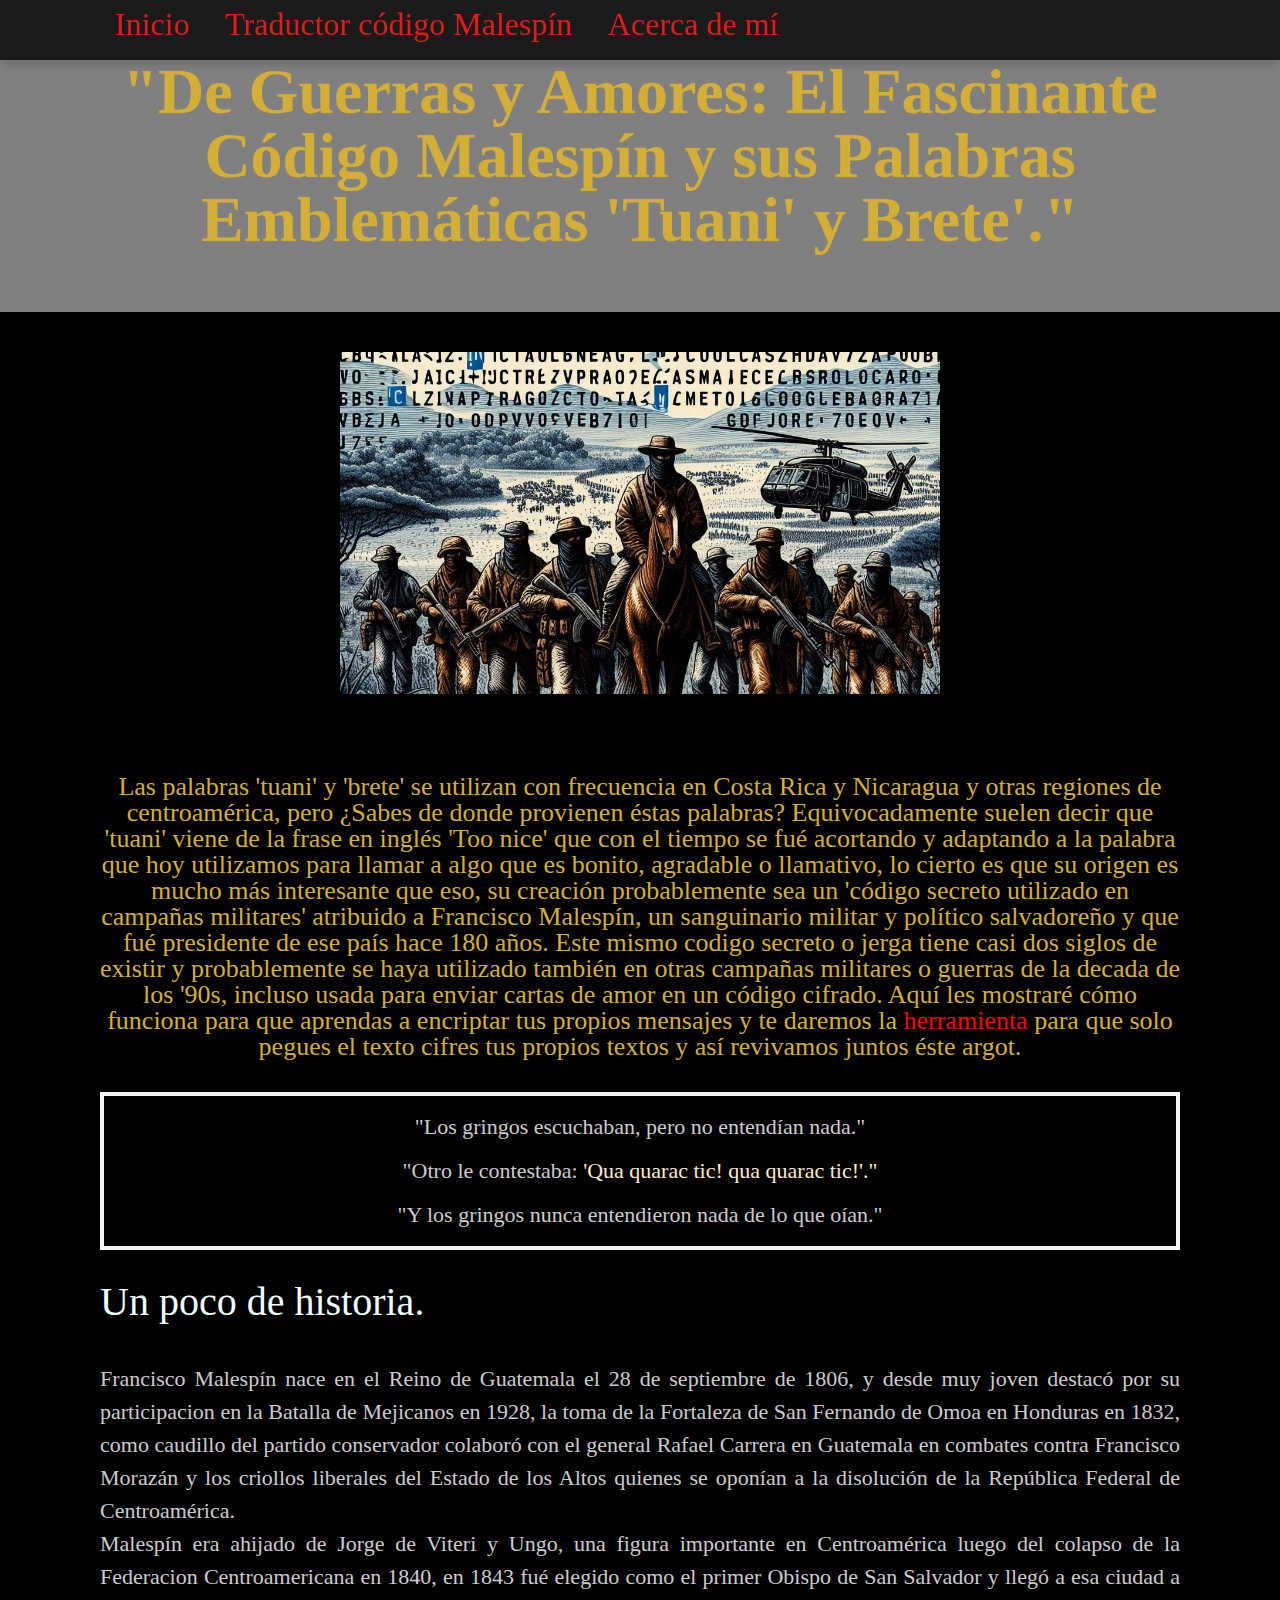
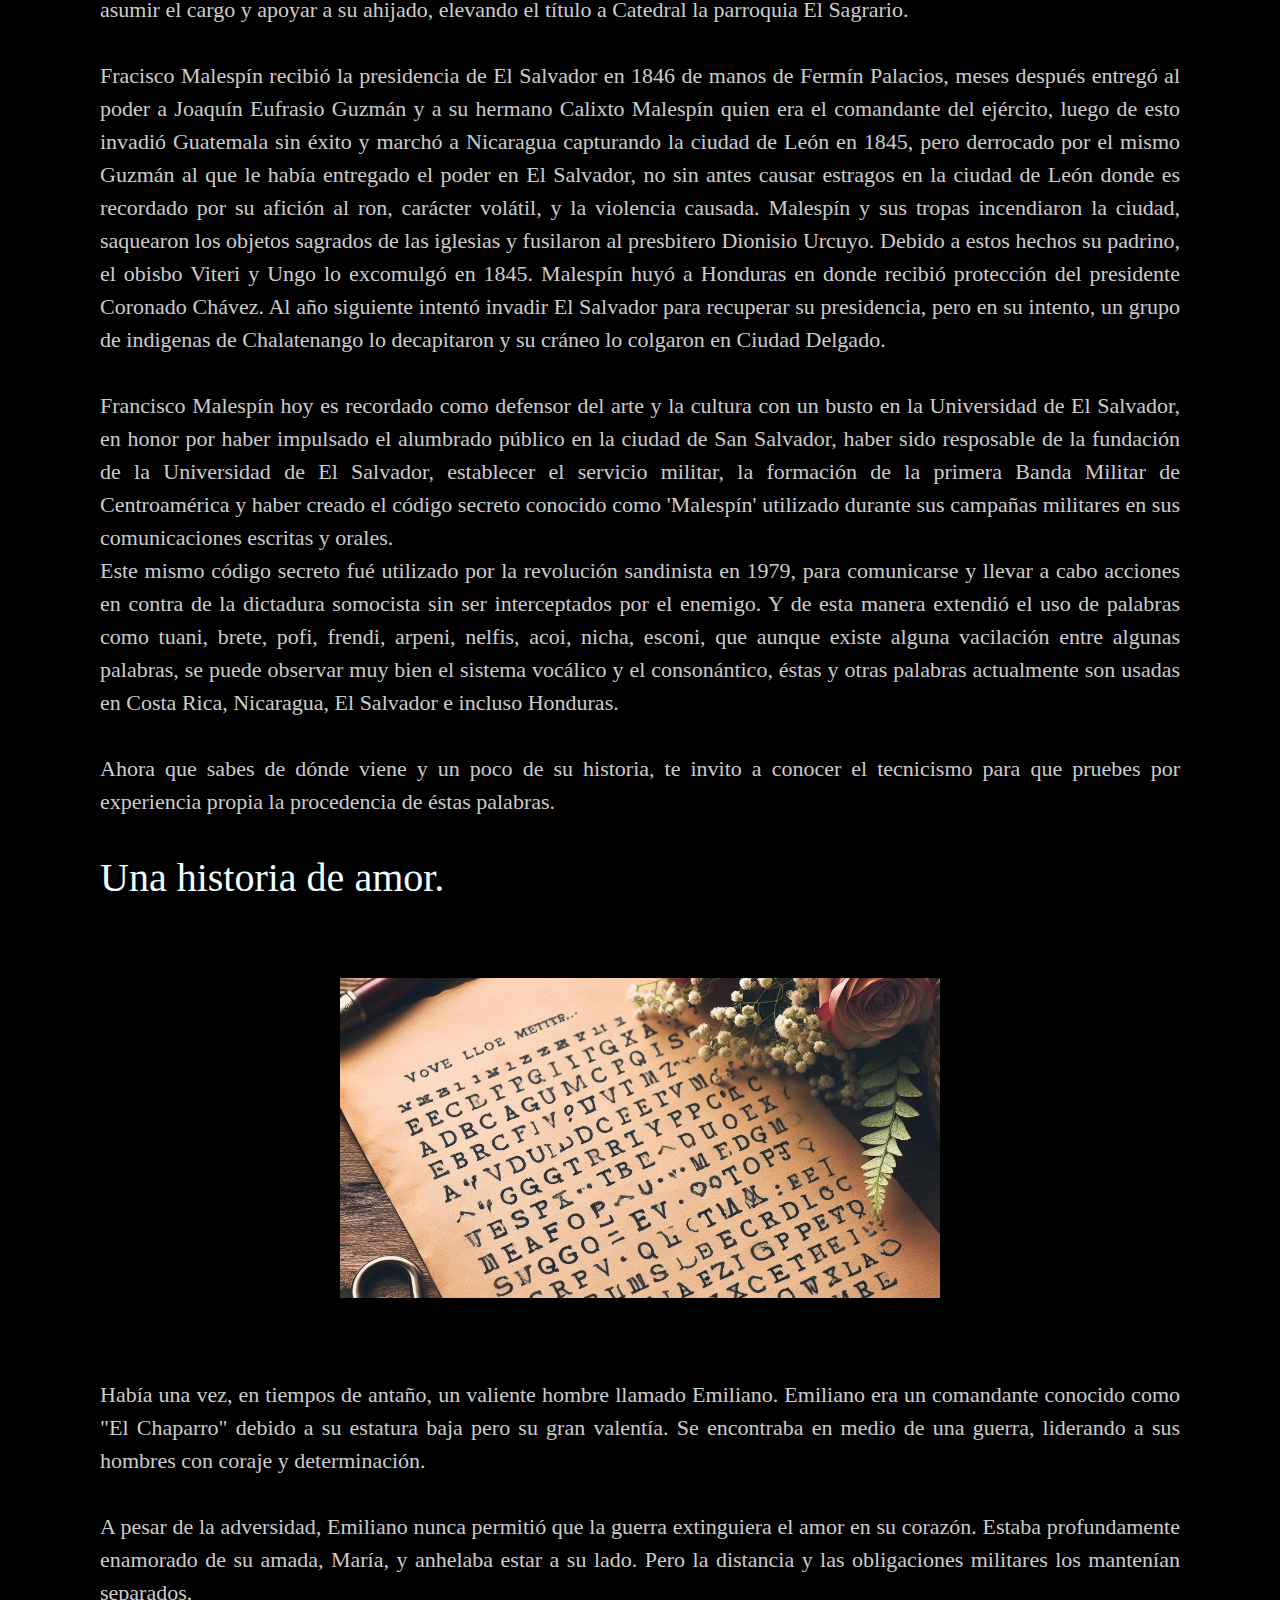
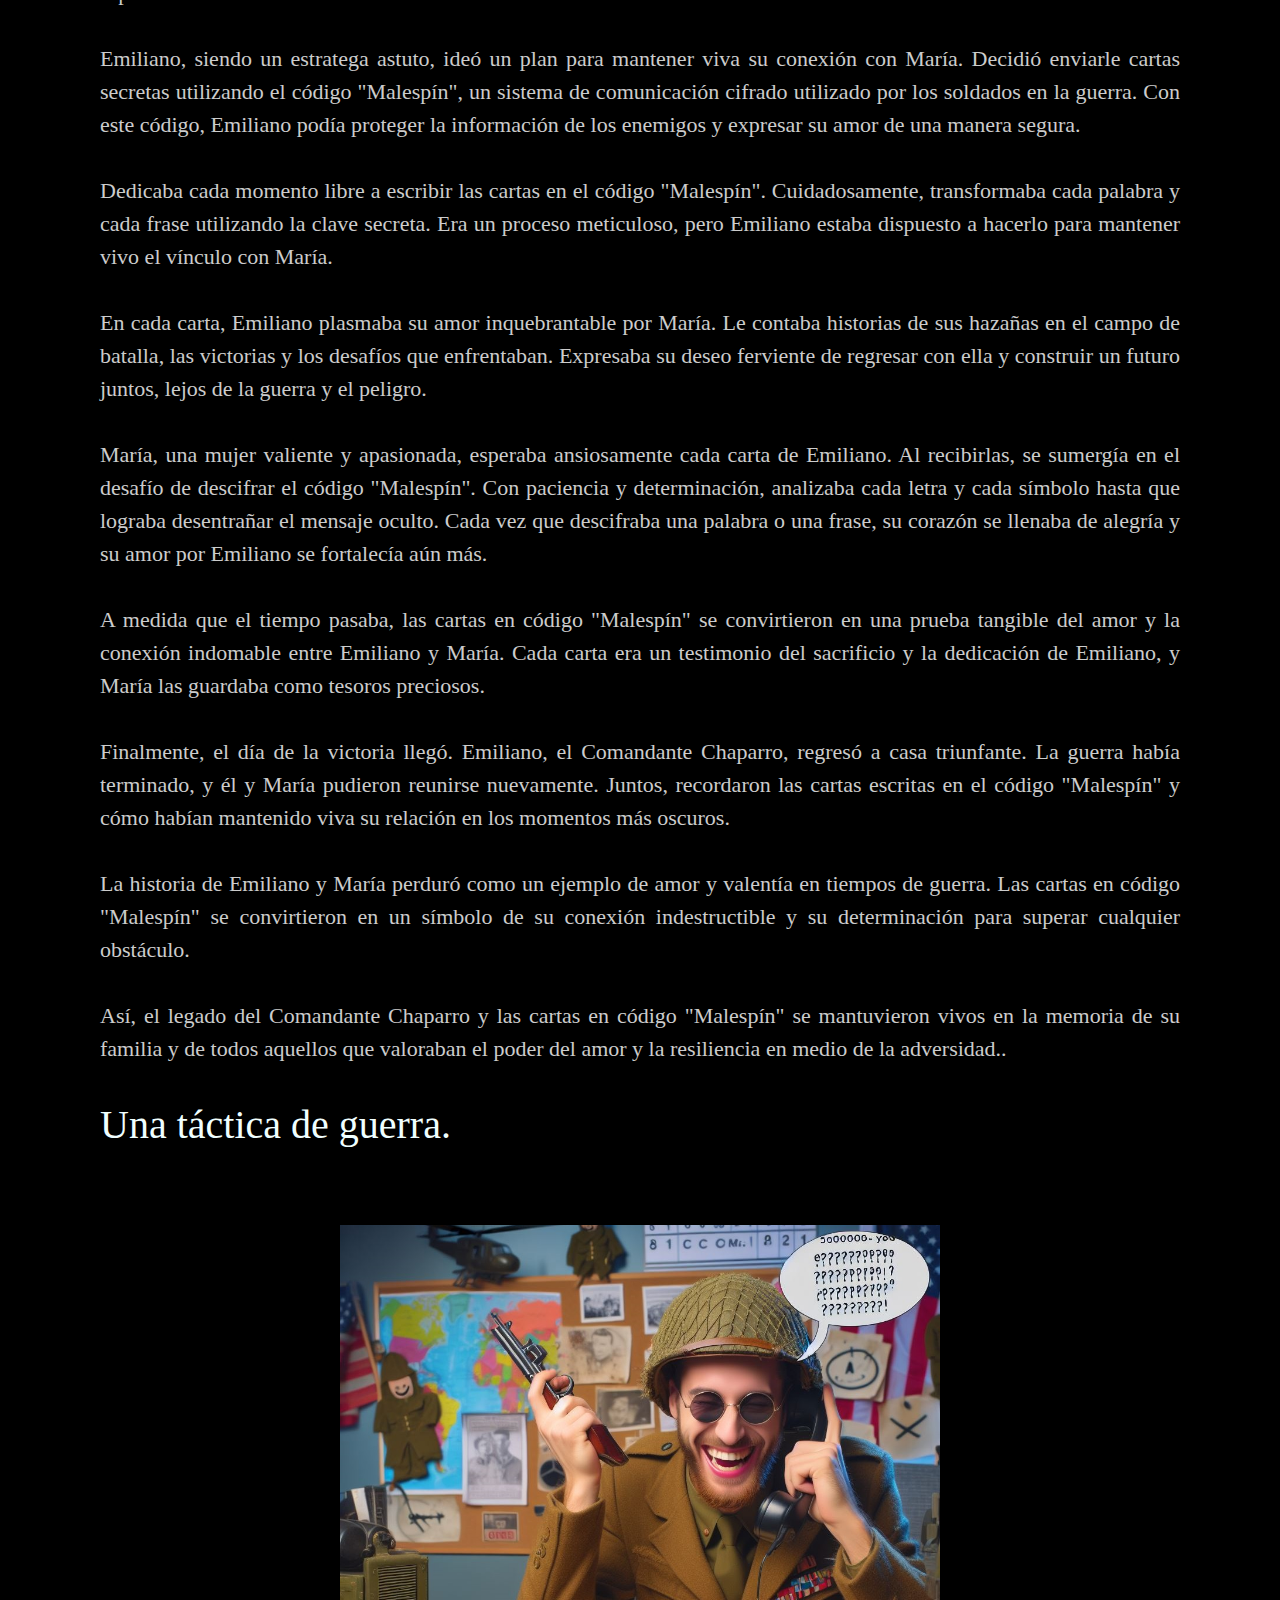
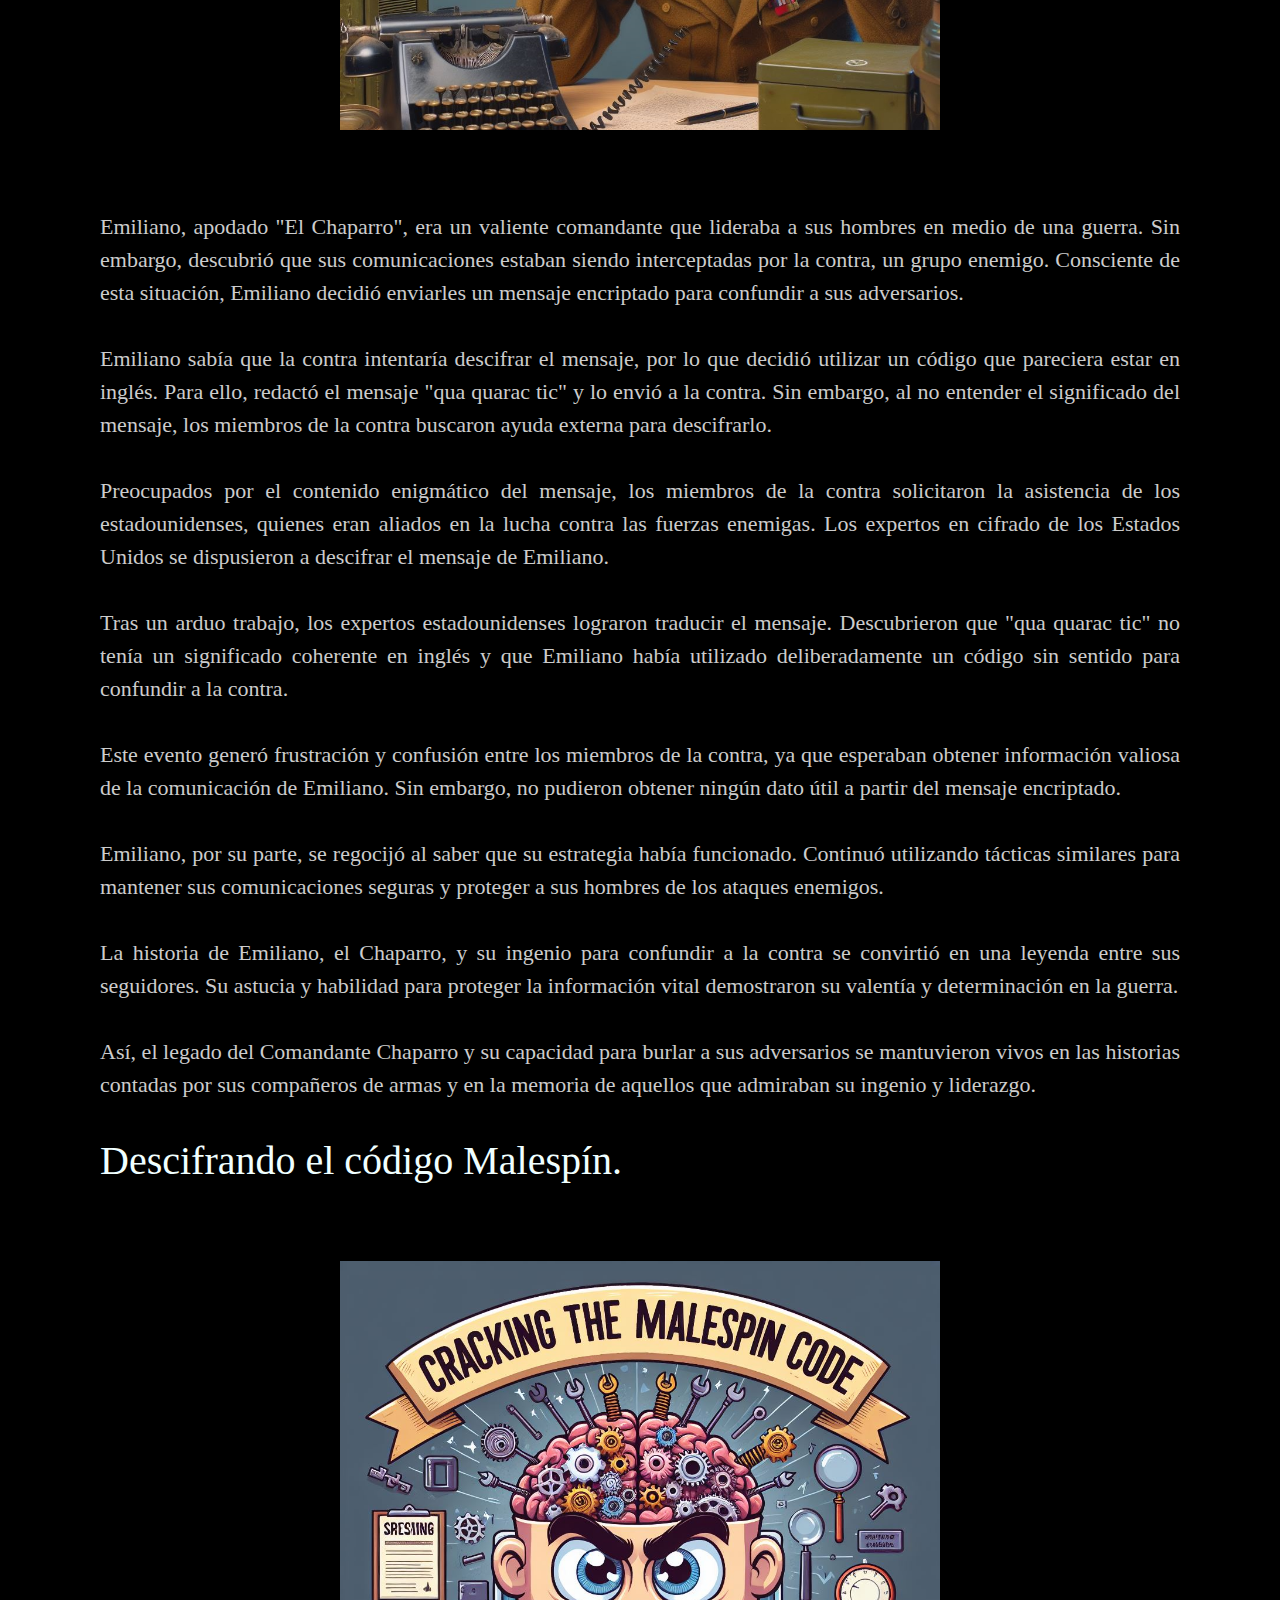
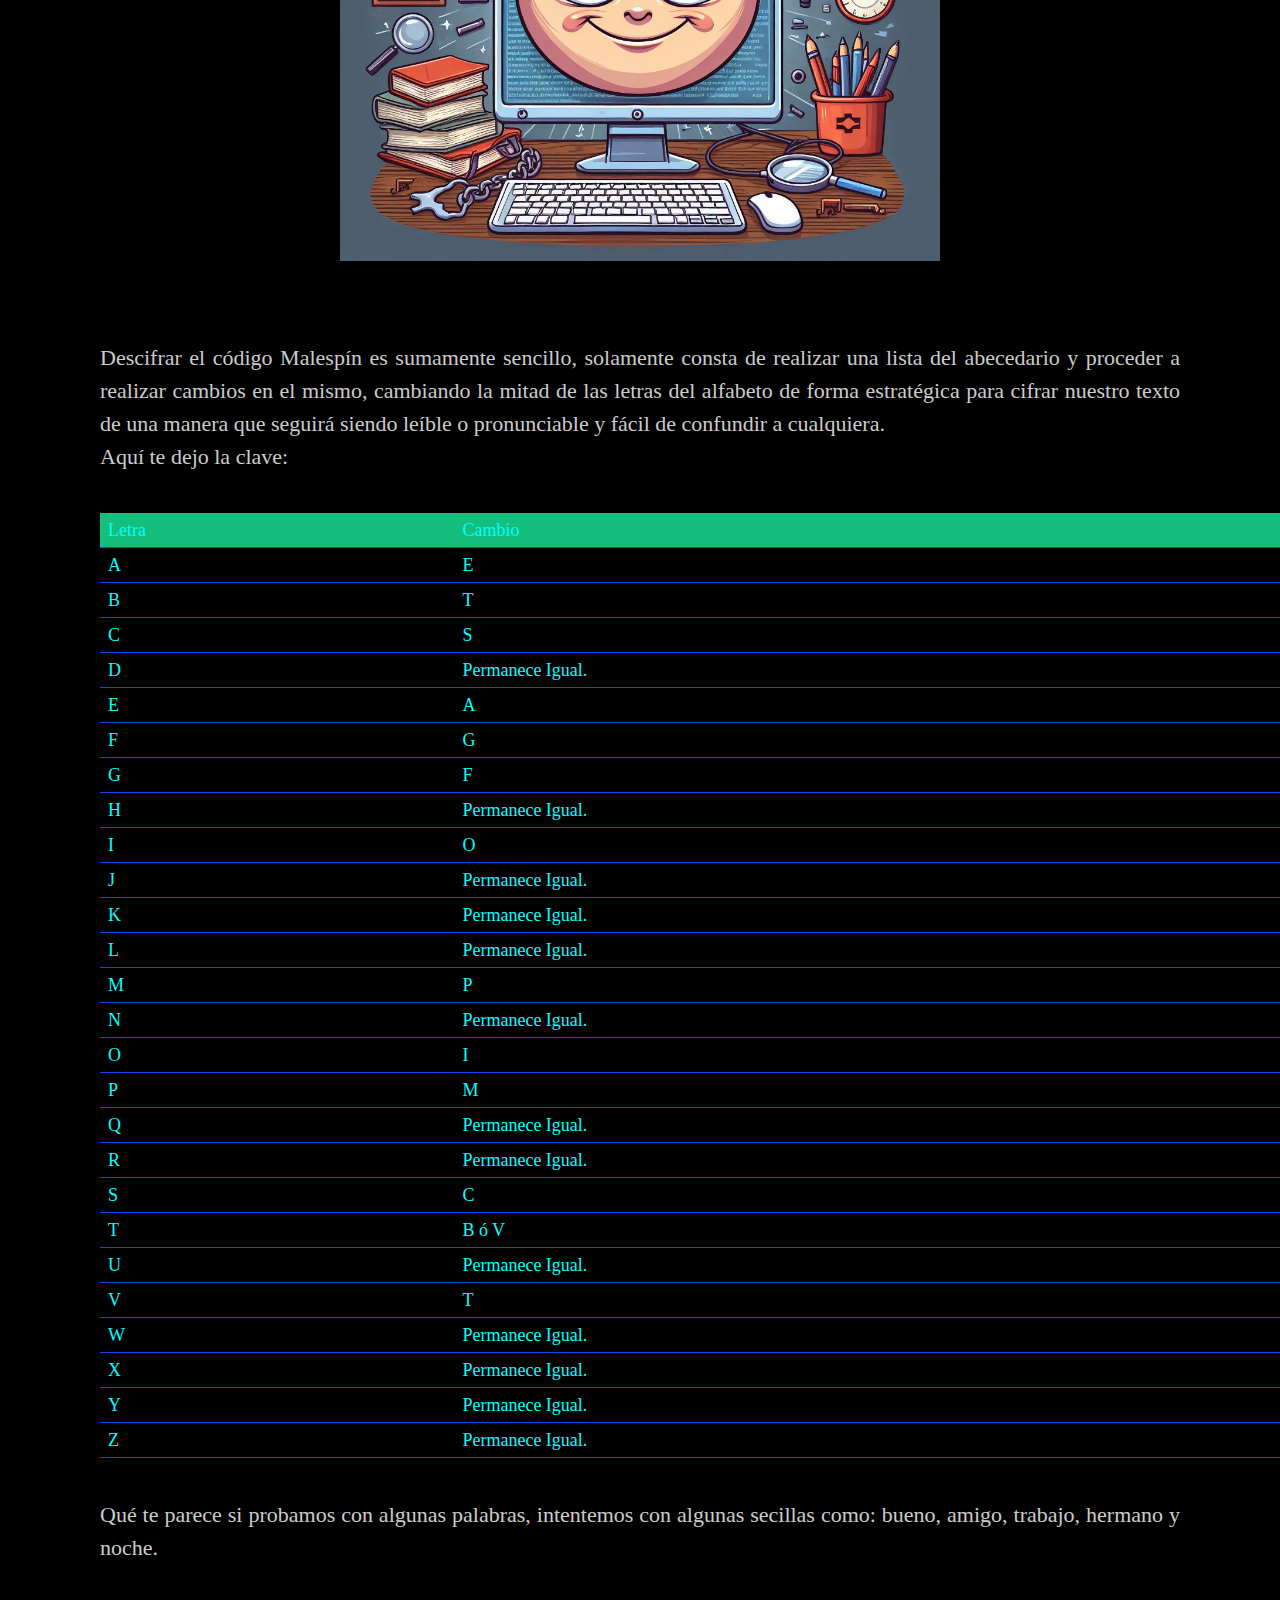
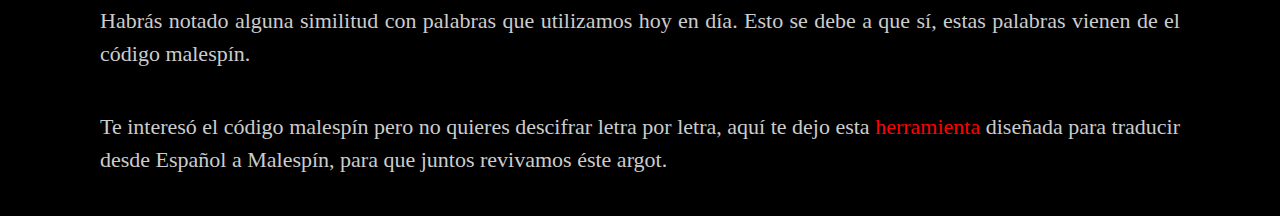
<file: index.html>
<!DOCTYPE html>
<html lang="es">
    <head>
        <meta charset="UTF-8">
        <title>El código Malespín: Historia, descifrando el código Malespín.</title>
        <link rel="stylesheet" href="reset.css">
        <link rel="stylesheet" href="style.css">
    </head>    
    <body>
        <h1>
            <div class="titulo">"De Guerras y Amores: El Fascinante Código Malespín y sus Palabras Emblemáticas 'Tuani' y Brete'."</div>
        </h1>
            <div>
            <nav>
                <ul>
                    <li><a href="index.html">Inicio</a></li>
                    <li><a href="encriptador.html">Traductor código Malespín</a></li>
                    <li><a href="about.html">Acerca de mí</a></li>
                </ul>
            </nav>
        </div>     
        <img id="portada" src="assets/hacker.jpg" width="600">    
        
        <h3>Las palabras 'tuani' y 'brete' se utilizan con frecuencia en Costa Rica y Nicaragua y otras regiones de centroamérica, pero ¿Sabes de donde provienen éstas palabras? Equivocadamente suelen decir que 'tuani' viene de la frase en inglés 'Too nice' que con el tiempo se fué acortando y adaptando a la palabra que hoy utilizamos para llamar a algo que es bonito, agradable o llamativo, lo cierto es que su origen es mucho más interesante que eso, su creación probablemente sea un 'código secreto utilizado en campañas militares' atribuido a Francisco Malespín, un sanguinario militar y político salvadoreño y que fué presidente de ese país hace 180 años. Este mismo codigo secreto o jerga tiene casi dos siglos de existir y probablemente se haya utilizado también en otras campañas militares o guerras de la decada de los '90s, incluso usada para enviar cartas de amor en un código cifrado. Aquí les mostraré cómo funciona para que aprendas a encriptar tus propios mensajes y te daremos la <a href="encriptador.html">herramienta</a> para que solo pegues el texto cifres tus propios textos y así revivamos juntos éste argot. </h3><br><br>

        <h5><em>"Los gringos escuchaban, pero no entendían nada."<br><br> "Otro le contestaba: <strong>'Qua quarac tic! qua quarac tic!'."</strong><br><br>
        "Y los gringos nunca entendieron nada de lo que oían."</em><br></h5><br><br>

        <h2>Un poco de historia.</h2>

        <p>Francisco Malespín nace en el Reino de Guatemala el 28 de septiembre de 1806, y desde muy joven destacó por su participacion en la Batalla de Mejicanos en 1928, la toma de la Fortaleza de San Fernando de Omoa en Honduras en 1832, como caudillo del partido conservador colaboró con el general Rafael Carrera en Guatemala en combates contra Francisco Morazán y los criollos liberales del Estado de los Altos quienes se oponían a la disolución de la República Federal de Centroamérica.<br>
        Malespín era ahijado de Jorge de Viteri y Ungo, una figura importante en Centroamérica luego del colapso de la Federacion Centroamericana en 1840, en 1843 fué elegido como el primer Obispo de San Salvador y llegó a esa ciudad a asumir el cargo y apoyar a su ahijado, elevando el título a Catedral la parroquia El Sagrario.<br><br>
        Fracisco Malespín recibió la presidencia de El Salvador en 1846 de manos de Fermín Palacios, meses después entregó al poder a Joaquín Eufrasio Guzmán y a su hermano Calixto Malespín quien era el comandante del ejército, luego de esto invadió Guatemala sin éxito y marchó a Nicaragua capturando la ciudad de León en 1845, pero derrocado por el mismo Guzmán al que le había entregado el poder en El Salvador, no sin antes causar estragos en la ciudad de León donde es recordado por su afición al ron, carácter volátil, y la violencia causada. Malespín y sus tropas incendiaron la ciudad, saquearon los objetos sagrados de las iglesias y fusilaron al presbitero Dionisio Urcuyo. Debido a estos hechos su padrino, el obisbo Viteri y Ungo lo excomulgó en 1845. Malespín huyó a Honduras en donde recibió protección del presidente Coronado Chávez. Al año siguiente intentó invadir El Salvador para recuperar su presidencia, pero en su intento, un grupo de indigenas de Chalatenango lo decapitaron y su cráneo lo colgaron en Ciudad Delgado.<br><br>
        
        Francisco Malespín hoy es recordado como defensor del arte y la cultura con un busto en la Universidad de El Salvador, en honor por haber impulsado el alumbrado público en la ciudad de San Salvador, haber sido resposable de la fundación de la Universidad de El Salvador, establecer el servicio militar, la formación de la primera Banda Militar de Centroamérica y haber creado el código secreto conocido como 'Malespín' utilizado durante sus campañas militares en sus comunicaciones escritas y orales.  <br>
        Este mismo código secreto fué utilizado por la revolución sandinista en 1979, para comunicarse y llevar a cabo acciones en contra de la dictadura somocista sin ser interceptados por el enemigo. Y de esta manera extendió el uso de palabras como tuani, brete, pofi, frendi, arpeni, nelfis, acoi, nicha, esconi, que aunque existe alguna vacilación entre algunas palabras, se puede observar muy bien el sistema vocálico y el consonántico, éstas y otras palabras actualmente son usadas en Costa Rica, Nicaragua, El Salvador e incluso Honduras. <br><br>
        
        Ahora que sabes de dónde viene y un poco de su historia, te invito a conocer el tecnicismo para que pruebes por experiencia propia la procedencia de éstas palabras.
        </p>
        
            <h2>Una historia de amor.</h2>
            <img id="carta"src="assets/carta.jpg" width="600">
            <p>Había una vez, en tiempos de antaño, un valiente hombre llamado Emiliano. Emiliano era un comandante conocido como "El Chaparro" debido a su estatura baja pero su gran valentía. Se encontraba en medio de una guerra, liderando a sus hombres con coraje y determinación.<br><br>

            A pesar de la adversidad, Emiliano nunca permitió que la guerra extinguiera el amor en su corazón. Estaba profundamente enamorado de su amada, María, y anhelaba estar a su lado. Pero la distancia y las obligaciones militares los mantenían separados.<br><br>
            
            Emiliano, siendo un estratega astuto, ideó un plan para mantener viva su conexión con María. Decidió enviarle cartas secretas utilizando el código "Malespín", un sistema de comunicación cifrado utilizado por los soldados en la guerra. Con este código, Emiliano podía proteger la información de los enemigos y expresar su amor de una manera segura.<br><br>
            
            Dedicaba cada momento libre a escribir las cartas en el código "Malespín". Cuidadosamente, transformaba cada palabra y cada frase utilizando la clave secreta. Era un proceso meticuloso, pero Emiliano estaba dispuesto a hacerlo para mantener vivo el vínculo con María.<br><br>
            
            En cada carta, Emiliano plasmaba su amor inquebrantable por María. Le contaba historias de sus hazañas en el campo de batalla, las victorias y los desafíos que enfrentaban. Expresaba su deseo ferviente de regresar con ella y construir un futuro juntos, lejos de la guerra y el peligro.<br><br>
            
            María, una mujer valiente y apasionada, esperaba ansiosamente cada carta de Emiliano. Al recibirlas, se sumergía en el desafío de descifrar el código "Malespín". Con paciencia y determinación, analizaba cada letra y cada símbolo hasta que lograba desentrañar el mensaje oculto. Cada vez que descifraba una palabra o una frase, su corazón se llenaba de alegría y su amor por Emiliano se fortalecía aún más.<br><br>
            
            A medida que el tiempo pasaba, las cartas en código "Malespín" se convirtieron en una prueba tangible del amor y la conexión indomable entre Emiliano y María. Cada carta era un testimonio del sacrificio y la dedicación de Emiliano, y María las guardaba como tesoros preciosos.<br><br>
            
            Finalmente, el día de la victoria llegó. Emiliano, el Comandante Chaparro, regresó a casa triunfante. La guerra había terminado, y él y María pudieron reunirse nuevamente. Juntos, recordaron las cartas escritas en el código "Malespín" y cómo habían mantenido viva su relación en los momentos más oscuros.<br><br>
            
            La historia de Emiliano y María perduró como un ejemplo de amor y valentía en tiempos de guerra. Las cartas en código "Malespín" se convirtieron en un símbolo de su conexión indestructible y su determinación para superar cualquier obstáculo.<br><br>
            
            Así, el legado del Comandante Chaparro y las cartas en código "Malespín" se mantuvieron vivos en la memoria de su familia y de todos aquellos que valoraban el poder del amor y la resiliencia en medio de la adversidad..</p>
        
            <h2>Una táctica de guerra.</h2>
        
            <img id="gringo"src="assets/guerra.jpg" width="600">
        
            <p>Emiliano, apodado "El Chaparro", era un valiente comandante que lideraba a sus hombres en medio de una guerra. Sin embargo, descubrió que sus comunicaciones estaban siendo interceptadas por la contra, un grupo enemigo. Consciente de esta situación, Emiliano decidió enviarles un mensaje encriptado para confundir a sus adversarios.<br><br>
            
            Emiliano sabía que la contra intentaría descifrar el mensaje, por lo que decidió utilizar un código que pareciera estar en inglés. Para ello, redactó el mensaje "qua quarac tic" y lo envió a la contra. Sin embargo, al no entender el significado del mensaje, los miembros de la contra buscaron ayuda externa para descifrarlo.<br><br>
            
            Preocupados por el contenido enigmático del mensaje, los miembros de la contra solicitaron la asistencia de los estadounidenses, quienes eran aliados en la lucha contra las fuerzas enemigas. Los expertos en cifrado de los Estados Unidos se dispusieron a descifrar el mensaje de Emiliano.<br><br>
            
            Tras un arduo trabajo, los expertos estadounidenses lograron traducir el mensaje. Descubrieron que "qua quarac tic" no tenía un significado coherente en inglés y que Emiliano había utilizado deliberadamente un código sin sentido para confundir a la contra.<br><br>
            
            Este evento generó frustración y confusión entre los miembros de la contra, ya que esperaban obtener información valiosa de la comunicación de Emiliano. Sin embargo, no pudieron obtener ningún dato útil a partir del mensaje encriptado.<br><br>
            
            Emiliano, por su parte, se regocijó al saber que su estrategia había funcionado. Continuó utilizando tácticas similares para mantener sus comunicaciones seguras y proteger a sus hombres de los ataques enemigos.<br><br>
            
            La historia de Emiliano, el Chaparro, y su ingenio para confundir a la contra se convirtió en una leyenda entre sus seguidores. Su astucia y habilidad para proteger la información vital demostraron su valentía y determinación en la guerra.<br><br>
            
            Así, el legado del Comandante Chaparro y su capacidad para burlar a sus adversarios se mantuvieron vivos en las historias contadas por sus compañeros de armas y en la memoria de aquellos que admiraban su ingenio y liderazgo.</p>
                <h2>Descifrando el código Malespín.</h2>
                <img id="descifra"src="assets/crack.jpg" width="600">
        <p>Descifrar el código Malespín es sumamente sencillo, solamente consta de realizar una lista del abecedario y proceder a realizar cambios en el mismo, cambiando la mitad de las letras del alfabeto de forma estratégica para cifrar nuestro texto de una manera que seguirá siendo leíble o pronunciable y fácil de confundir a cualquiera.<br>
            Aquí te dejo la clave:</p>
            <style>
                table {
                    border-collapse: collapse;
                    width: 100%;
                }
                
                th, td {
                    text-align: left;
                    padding: 8px;
                    border-bottom: 1px solid #0948f3;
                    font-size: 18px;
                }
                
                th {
                    background-color: #15be7d;
                }
            </style>
                
            
            <table>
                <thead>
                    <tr>
                        <th>Letra</th>
                        <th>Cambio</th>
                    </tr>
                </thead>
                <tbody>
                    <tr>
                        <td>A</td>
                        <td>E</td>
                    </tr>
                    <tr>
                        <td>B</td>
                        <td>T</td>
                    </tr>
                    <tr>
                        <td>C</td>
                        <td>S</td>
                    </tr>
                    <tr>
                        <td>D</td>
                        <td>Permanece Igual.</td>
                    </tr>
                    <tr>
                        <td>E</td>
                        <td>A</td>
                    </tr>
                    <tr>
                        <td>F</td>
                        <td>G</td>
                    </tr>
                    <tr>
                        <td>G</td>
                        <td>F</td>
                    </tr>
                    <tr>
                        <td>H</td>
                        <td>Permanece Igual.</td>
                    </tr>
                    <tr>
                        <td>I</td>
                        <td>O</td>
                    </tr>
                    <tr>
                        <td>J</td>
                        <td>Permanece Igual.</td>
                    </tr>
                    <tr>
                        <td>K</td>
                        <td>Permanece Igual.</td>
                    </tr>
                    <tr>
                        <td>L</td>
                        <td>Permanece Igual.</td>
                    </tr>
                    <tr>
                        <td>M</td>
                        <td>P</td>
                    </tr>
                    <tr>
                        <td>N</td>
                        <td>Permanece Igual.</td>
                    </tr>
                    <tr>
                        <td>O</td>
                        <td>I</td>
                    </tr>
                    <tr>
                        <td>P</td>
                        <td>M</td>
                    </tr>
                    <tr>
                        <td>Q</td>
                        <td>Permanece Igual.</td>
                    </tr>
                    <tr>
                        <td>R</td>
                        <td>Permanece Igual.</td>
                    </tr>
                    <tr>
                        <td>S</td>
                        <td>C</td>
                    </tr>
                    <tr>
                        <td>T</td>
                        <td>B ó V</td>
                    </tr>
                    <tr>
                        <td>U</td>
                        <td>Permanece Igual.</td>
                    </tr>
                    <tr>
                        <td>V</td>
                        <td>T</td>
                    </tr>
                    <tr>
                        <td>W</td>
                        <td>Permanece Igual.</td>
                    </tr>
                    <tr>
                        <td>X</td>
                        <td>Permanece Igual.</td>
                    </tr>
                    <tr>
                        <td>Y</td>
                        <td>Permanece Igual.</td>
                    </tr>
                    <tr>
                        <td>Z</td>
                        <td>Permanece Igual.</td>
                    </tr>
                </tbody>
            </table>

        </p>
        <p>Qué te parece si probamos con algunas palabras, intentemos con algunas secillas como: <i>bueno, amigo, trabajo, hermano y noche.</i></p>
        <p>Habrás notado alguna similitud con palabras que utilizamos hoy en día. Esto se debe a que sí, estas palabras vienen de el código malespín.</p>
        <p>Te interesó el código malespín pero no quieres descifrar letra por letra, aquí te dejo esta <a href="encriptador.html">herramienta</a> diseñada para traducir desde Español a Malespín, para que juntos revivamos éste argot.</p>
        <!--<nav>
            <a href="index.html">| Home</a>
            <a href="encriptador.html">| Traductor código Malespín.</a>
            <a href="about.html">| About Me.</a>
        </nav>-->
    </body>    
</html>
</file>
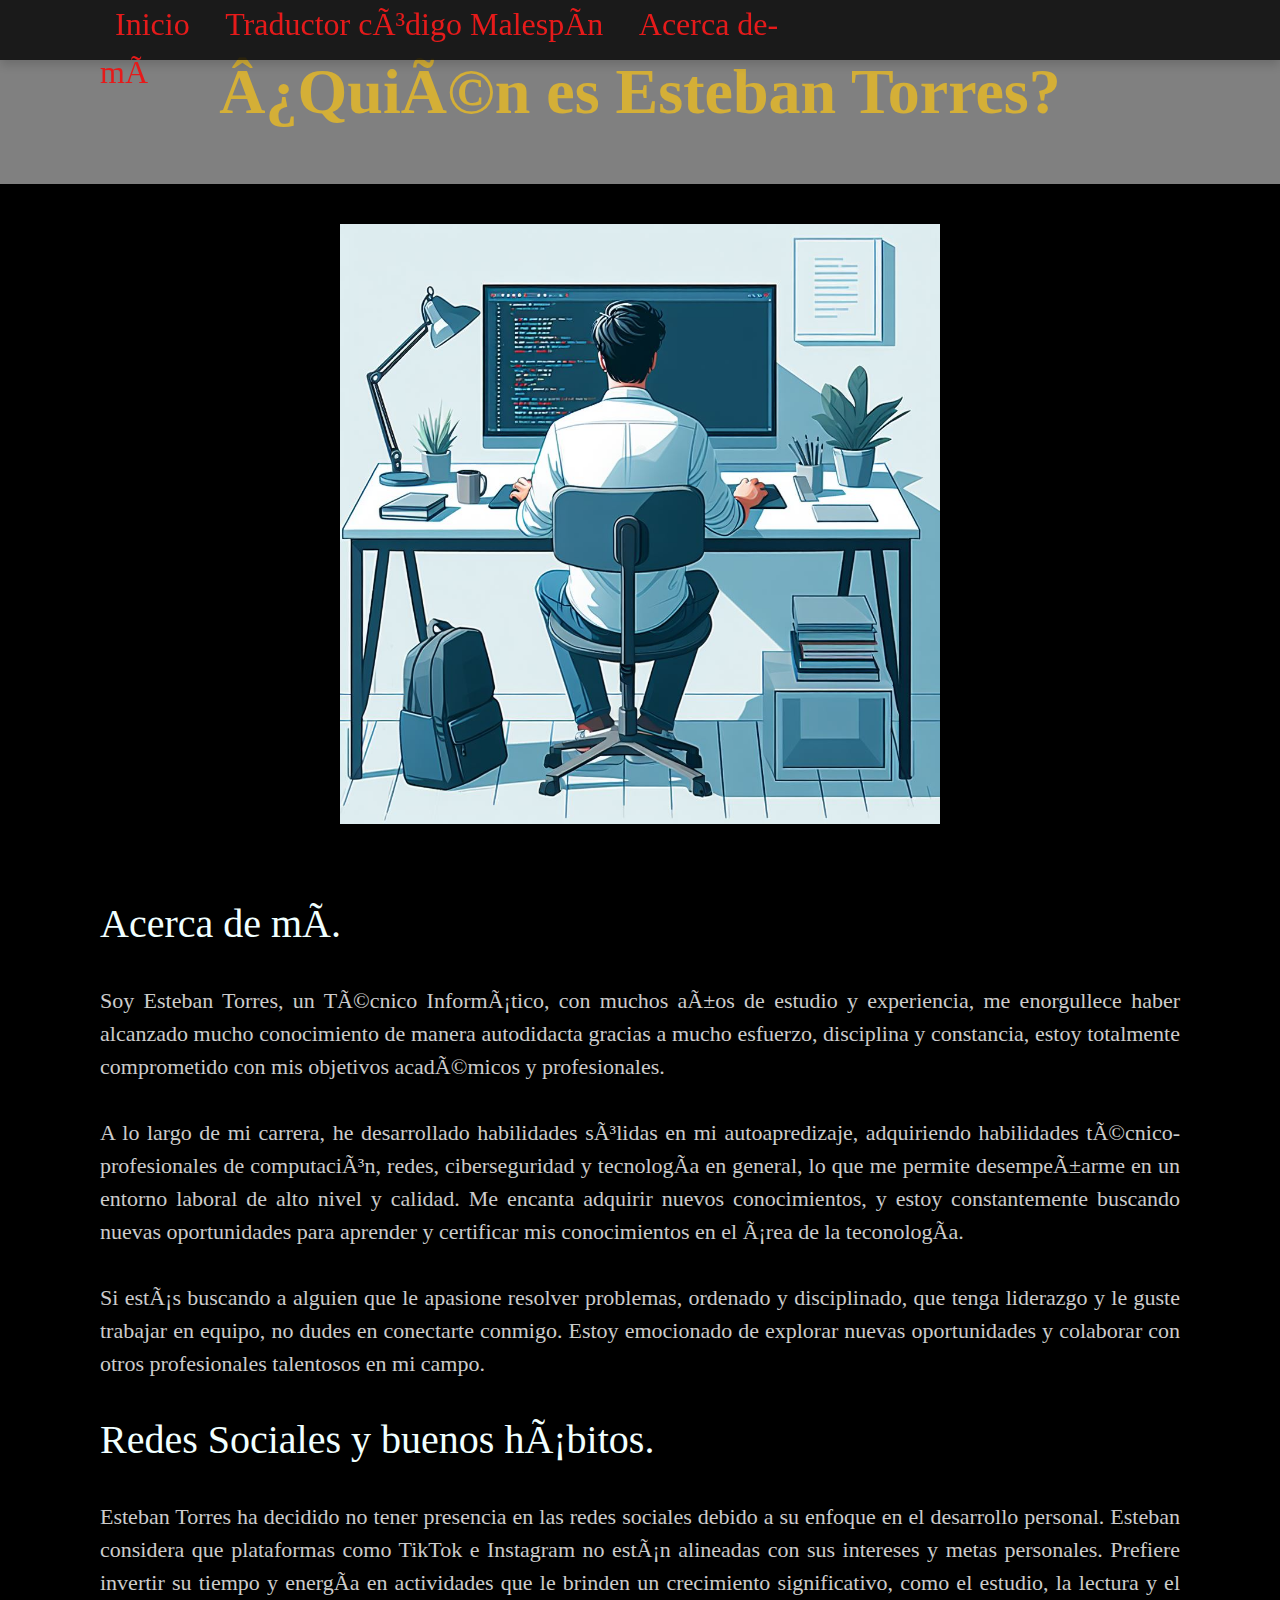
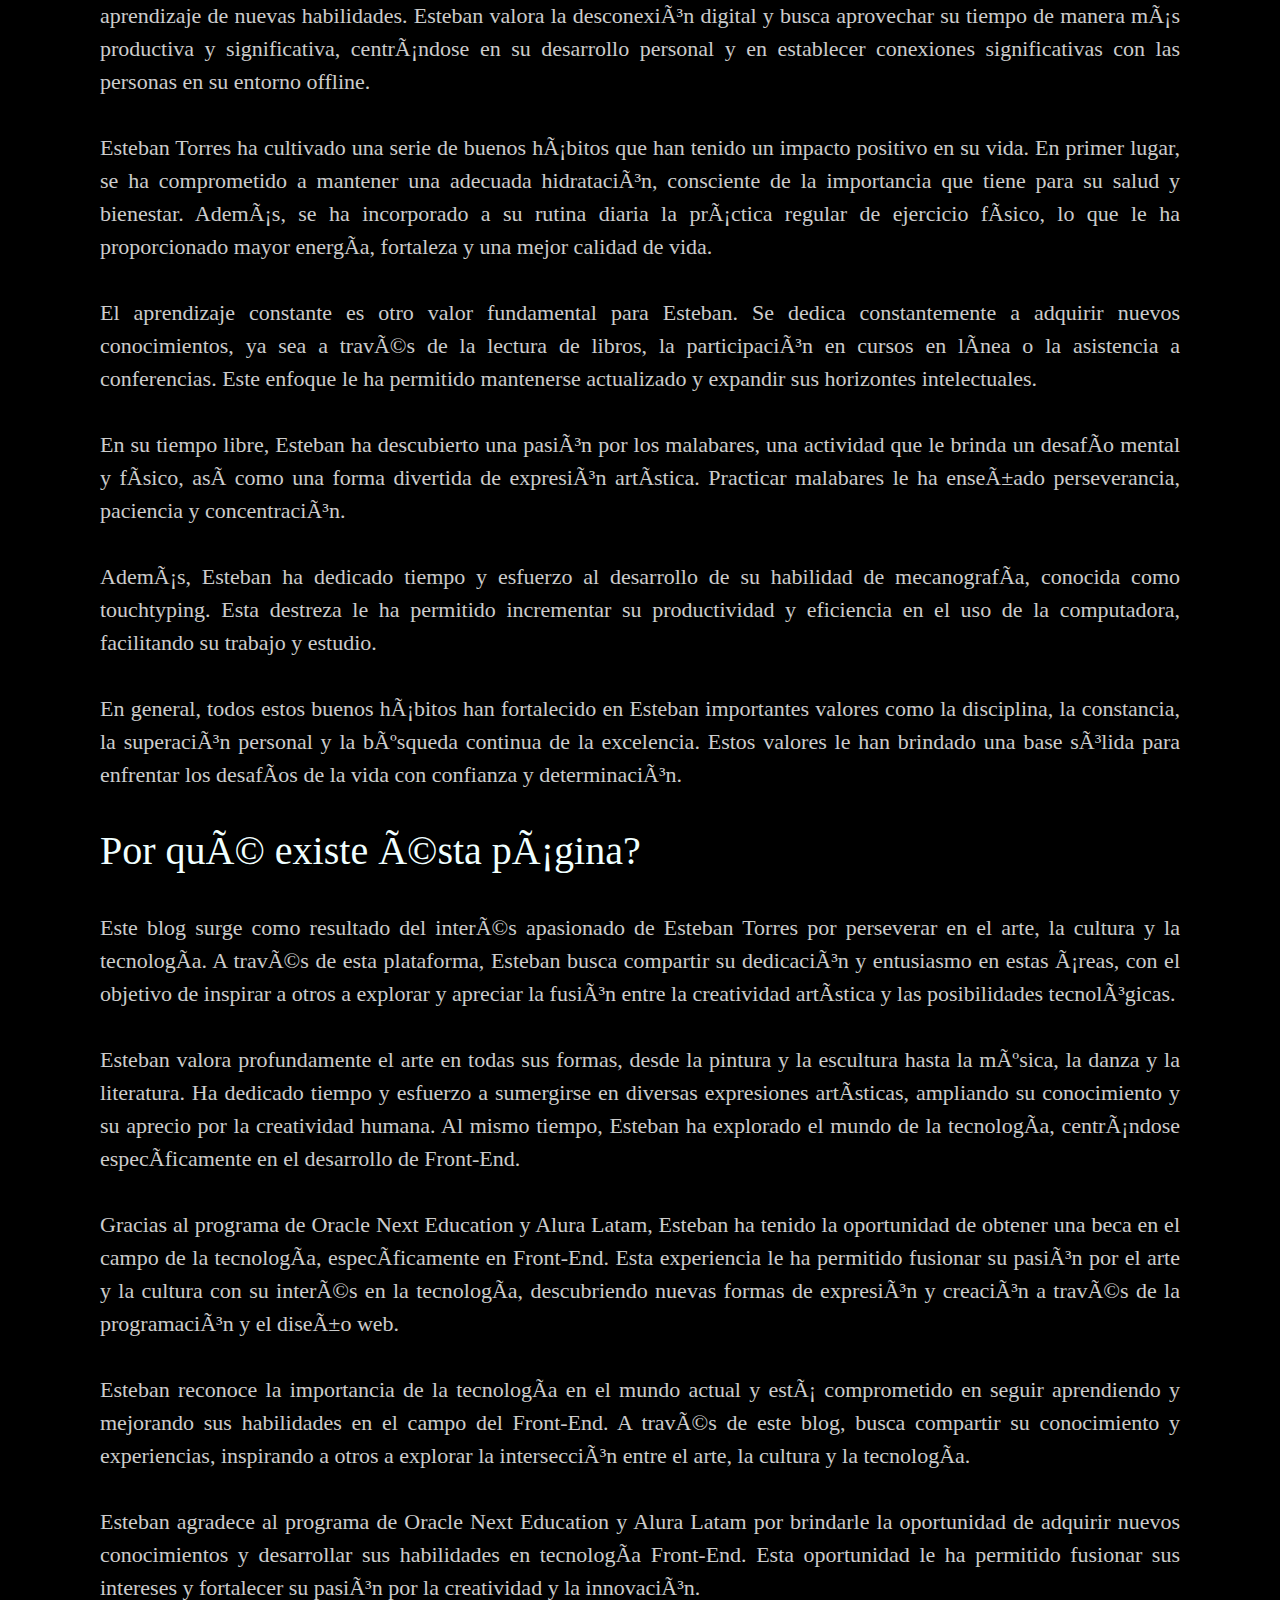
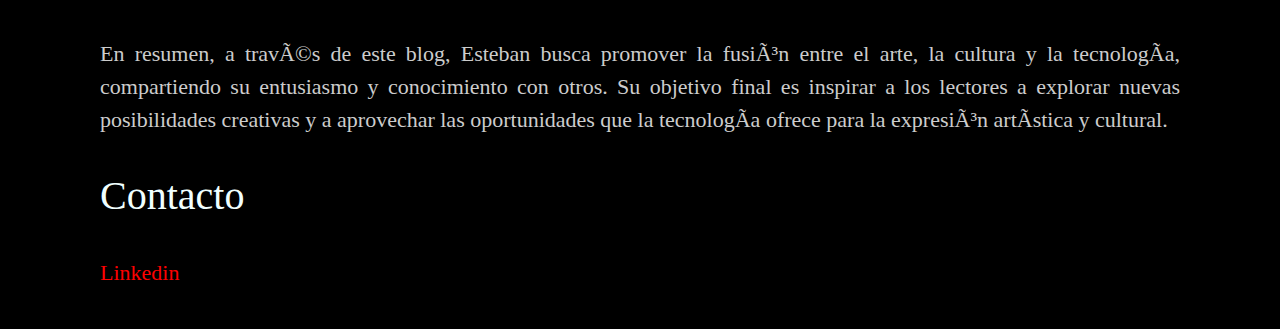
<file: about.html>
<!DOCTYPE html>
<html>
    <head>
        <meta charset="UTF=8">
        <title>¿Quién es Esteban Torres?</title>
        <link rel="stylesheet" href="reset.css">
        <link rel="stylesheet" href="style.css">
    </head>
    <body>
        <h1><div class="titulo">¿Quién es Esteban Torres?</div></h1>
        <nav>
            <ul>
            <li><a href="index.html">Inicio</a></li>
            <li><a href="encriptador.html">Traductor código Malespín</a></li>
            <li><a href="about.html">Acerca de mí</a></li>
            </ul>
        </nav>
        <img id="about" src="assets/about.jpg" width="600">
        <h2>Acerca de mí.</h2>
        <p>Soy Esteban Torres, un Técnico Informático, con muchos años de estudio y experiencia, me enorgullece haber alcanzado mucho conocimiento de manera autodidacta gracias a mucho esfuerzo, disciplina y constancia, estoy totalmente comprometido con mis objetivos académicos y profesionales.<br><br>

            A lo largo de mi carrera, he desarrollado habilidades sólidas en mi autoapredizaje, adquiriendo habilidades técnico-profesionales de computación, redes, ciberseguridad y tecnología en general, lo que me permite desempeñarme en un entorno laboral de alto nivel y calidad. Me encanta adquirir nuevos conocimientos, y estoy constantemente buscando nuevas oportunidades para aprender y certificar mis conocimientos en el área de la teconología.<br><br>
            
            Si estás buscando a alguien que le apasione resolver problemas, ordenado y disciplinado, que tenga liderazgo y le guste trabajar en equipo, no dudes en conectarte conmigo. Estoy emocionado de explorar nuevas oportunidades y colaborar con otros profesionales talentosos en mi campo.</p>
            
            <h2>Redes Sociales y buenos hábitos.</h2>
            <p>Esteban Torres ha decidido no tener presencia en las redes sociales debido a su enfoque en el desarrollo personal. Esteban considera que plataformas como TikTok e Instagram no están alineadas con sus intereses y metas personales. Prefiere invertir su tiempo y energía en actividades que le brinden un crecimiento significativo, como el estudio, la lectura y el aprendizaje de nuevas habilidades. Esteban valora la desconexión digital y busca aprovechar su tiempo de manera más productiva y significativa, centrándose en su desarrollo personal y en establecer conexiones significativas con las personas en su entorno offline.<br><br>Esteban Torres ha cultivado una serie de buenos hábitos que han tenido un impacto positivo en su vida. En primer lugar, se ha comprometido a mantener una adecuada hidratación, consciente de la importancia que tiene para su salud y bienestar. Además, se ha incorporado a su rutina diaria la práctica regular de ejercicio físico, lo que le ha proporcionado mayor energía, fortaleza y una mejor calidad de vida.<br><br>

                El aprendizaje constante es otro valor fundamental para Esteban. Se dedica constantemente a adquirir nuevos conocimientos, ya sea a través de la lectura de libros, la participación en cursos en línea o la asistencia a conferencias. Este enfoque le ha permitido mantenerse actualizado y expandir sus horizontes intelectuales.<br><br>
                
                En su tiempo libre, Esteban ha descubierto una pasión por los malabares, una actividad que le brinda un desafío mental y físico, así como una forma divertida de expresión artística. Practicar malabares le ha enseñado perseverancia, paciencia y concentración.<br><br>
                
                Además, Esteban ha dedicado tiempo y esfuerzo al desarrollo de su habilidad de mecanografía, conocida como touchtyping. Esta destreza le ha permitido incrementar su productividad y eficiencia en el uso de la computadora, facilitando su trabajo y estudio.<br><br>
                
                En general, todos estos buenos hábitos han fortalecido en Esteban importantes valores como la disciplina, la constancia, la superación personal y la búsqueda continua de la excelencia. Estos valores le han brindado una base sólida para enfrentar los desafíos de la vida con confianza y determinación.</p>
                <h2>Por qué existe ésta página?</h2>
                <p>Este blog surge como resultado del interés apasionado de Esteban Torres por perseverar en el arte, la cultura y la tecnología. A través de esta plataforma, Esteban busca compartir su dedicación y entusiasmo en estas áreas, con el objetivo de inspirar a otros a explorar y apreciar la fusión entre la creatividad artística y las posibilidades tecnológicas.<br><br>

                    Esteban valora profundamente el arte en todas sus formas, desde la pintura y la escultura hasta la música, la danza y la literatura. Ha dedicado tiempo y esfuerzo a sumergirse en diversas expresiones artísticas, ampliando su conocimiento y su aprecio por la creatividad humana. Al mismo tiempo, Esteban ha explorado el mundo de la tecnología, centrándose específicamente en el desarrollo de Front-End.<br><br>
                    
                    Gracias al programa de Oracle Next Education y Alura Latam, Esteban ha tenido la oportunidad de obtener una beca en el campo de la tecnología, específicamente en Front-End. Esta experiencia le ha permitido fusionar su pasión por el arte y la cultura con su interés en la tecnología, descubriendo nuevas formas de expresión y creación a través de la programación y el diseño web.<br><br>
                    
                    Esteban reconoce la importancia de la tecnología en el mundo actual y está comprometido en seguir aprendiendo y mejorando sus habilidades en el campo del Front-End. A través de este blog, busca compartir su conocimiento y experiencias, inspirando a otros a explorar la intersección entre el arte, la cultura y la tecnología.<br><br>
                    
                    Esteban agradece al programa de Oracle Next Education y Alura Latam por brindarle la oportunidad de adquirir nuevos conocimientos y desarrollar sus habilidades en tecnología Front-End. Esta oportunidad le ha permitido fusionar sus intereses y fortalecer su pasión por la creatividad y la innovación.<br><br>
                    
                    En resumen, a través de este blog, Esteban busca promover la fusión entre el arte, la cultura y la tecnología, compartiendo su entusiasmo y conocimiento con otros. Su objetivo final es inspirar a los lectores a explorar nuevas posibilidades creativas y a aprovechar las oportunidades que la tecnología ofrece para la expresión artística y cultural.</p>
                    <h2>Contacto</h2>
                    <p><a href="https://www.linkedin.com/in/esteban-torres-itcyber/">Linkedin</a></p>
    </body>
</html>
</file>
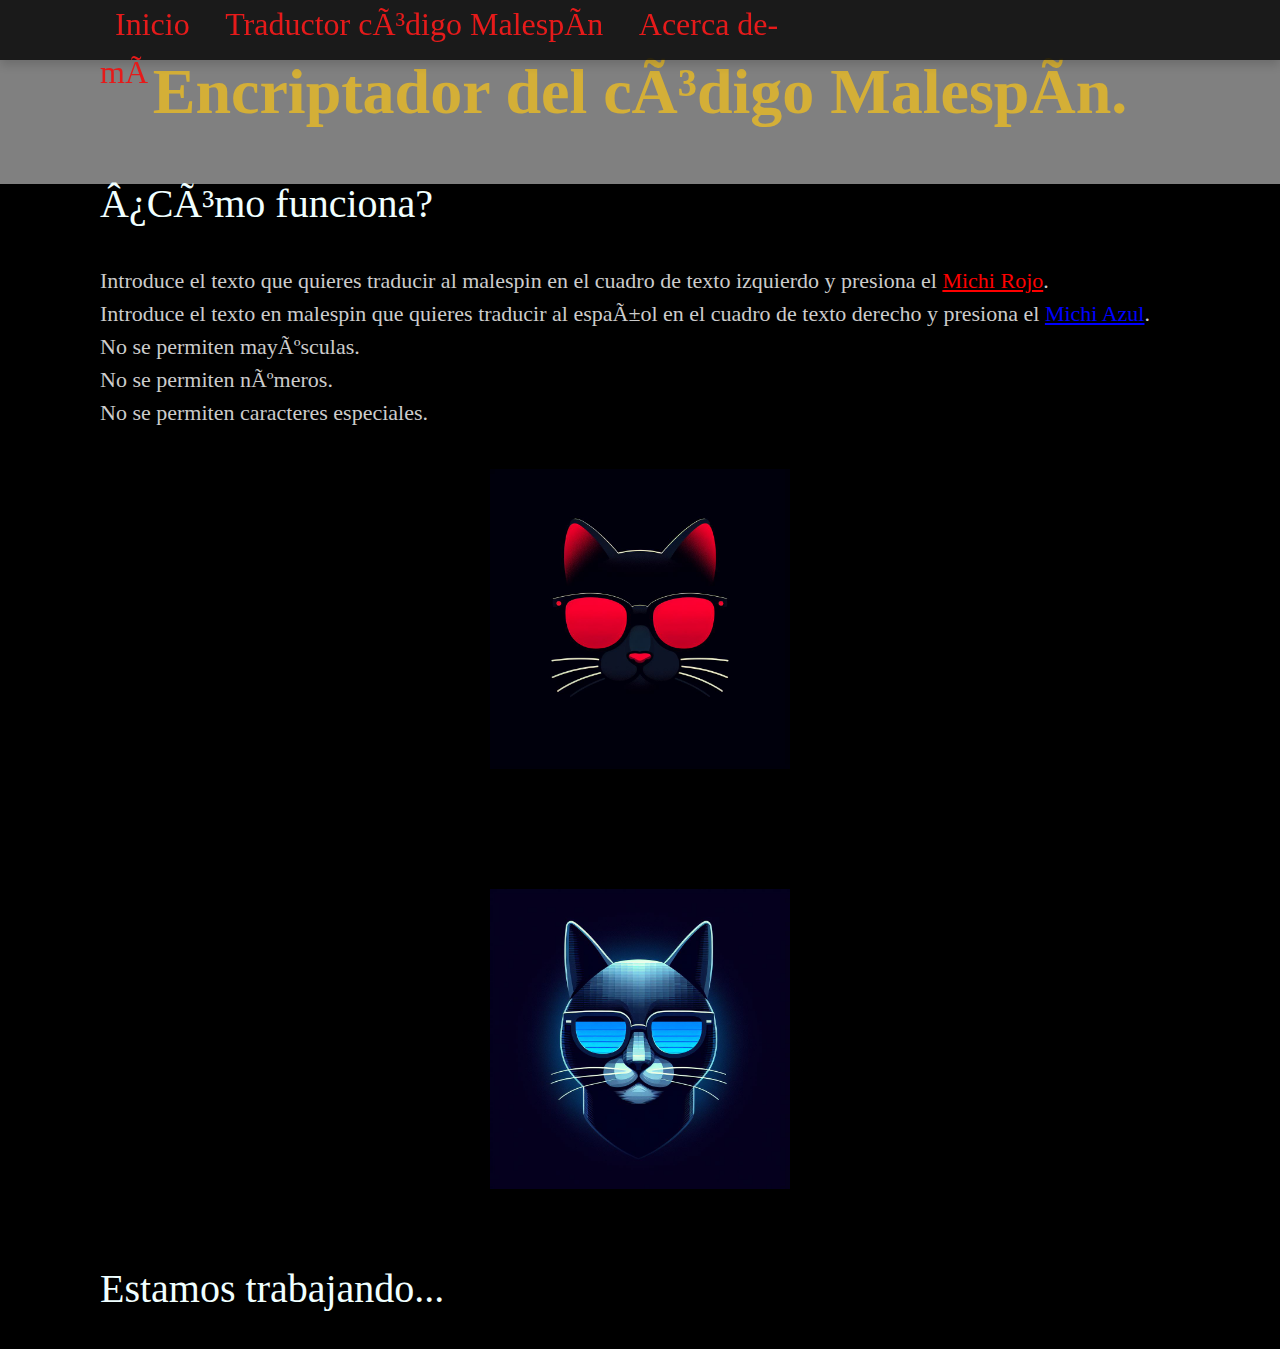
<file: encriptador.html>
<!DOCTYPE html>
<html>
    <head>
        <meta charset="UTF=8">
        <title>Código Malespín.</title>
        <link rel="stylesheet" href="reset.css">
        <link rel="stylesheet" href="style.css"
    </head>
    <body>
        
        
            <h1><div class="titulo">Encriptador del código Malespín.</div></h1>
            <nav>
                <ul>
                <li><a href="index.html">Inicio</a></li>
                <li><a href="encriptador.html">Traductor código Malespín</a></li>
                <li><a href="about.html">Acerca de mí</a></li>
            </ul>
            </nav>
            <h2>¿Cómo funciona?</h2>
            <ul>
                <li>Introduce el texto que quieres traducir al malespin en el cuadro de texto izquierdo y presiona el <span style="color:red"><u>Michi Rojo</u></span>.</li>
                <li>Introduce el texto en malespin que quieres traducir al español en el cuadro de texto derecho y presiona el  <span style="color:blue"><u>Michi Azul</u></span>.</li>
                <li>No se permiten mayúsculas.</li>
                <li>No se permiten números.</li>
                <li>No se permiten caracteres especiales.</li>
            </ul>

            <img id="michi1" src="assets/cat0.jpg" width="300">
            <img id="michi2" src="assets/cat1.jpg" width="300">
            <h2>Estamos trabajando...</h2>
        
        
    </body>
</html>
</file>
<file: style.css>
body{
    background: #000000;
    
    }
nav li{
    display:inline;
    font-size:32px;
    text-decoration: none;
    margin: 0 auto;
    text-align: center;
    }

nav{
    position: fixed;
    top:0;
    width: 100%;
    height: 60px;
    display:flex;
    background-color: #000000;
    box-shadow: 0px 5px 10px rgba(0,0,0,0.2); /* Sombra */
    opacity:0.8;
    
}
    nav a{
        color:red;
        text-align: center;
        text-decoration: none;
        outline-color: red;
        margin: 0 auto;
        padding:10px 15px;
        transition:color 0.4s;
}

nav a:hover{
    color:white;
}
nav a:active{
    font-weight:bold;
}
a{
        color:red;
        text-decoration: none;
}
img{
    display:block;
    margin-left:auto;
    margin-right:auto;
    margin-bottom: 40px;
    padding:40px;
        }
        /*Con respecto al estilo de la imagen puede mejorar haciendo uso height, width, por el momento esta cumpliendo con su objetivo usando propiedades en el codigo html ('si funciona no lo toque')*/
.titulo {
    padding: 60px;
    text-align: center;
}
            
h1 {
    color: #d4af37;
    font-size: 64px;
    font-weight: bold;
}
            
.titulo, h1 {
    background-color: gray;
    text-align: center;
}
h2{
    color:azure;
    font-size: 40px;
    text-align:left;
    margin-left:100px;
    margin-right:100px;
    margin-bottom: 40px;
}

h3{
    color:#d4af37;
    font-size: 26px;
    text-align: center;
    margin-left:100px;
    margin-right:100px
}

h5{
    color: #cccccc;
    font-size: 22px;
    text-align: center;
    border:4px solid whitesmoke;
    padding:20px;
    
    margin-left:100px;
    margin-right:100px
  }

p{
    color: #cccccc;
    font-size: 22px;
    text-align: justify;
    margin-left:100px;
    margin-right:100px;
    margin-bottom: 40px;
    line-height: 1.5;
  }

em strong {
    color: blanchedalmond;
}

#mision {
    font-size:20px;
}
ul{
    color: #cccccc;
    font-size: 22px;
    text-align:left;
    margin-left:100px;
    margin-right:100px;
    line-height: 1.5;
}
table{
    color:aqua;  
    margin-left:100px;
    margin-right:100px;
}
</file>
